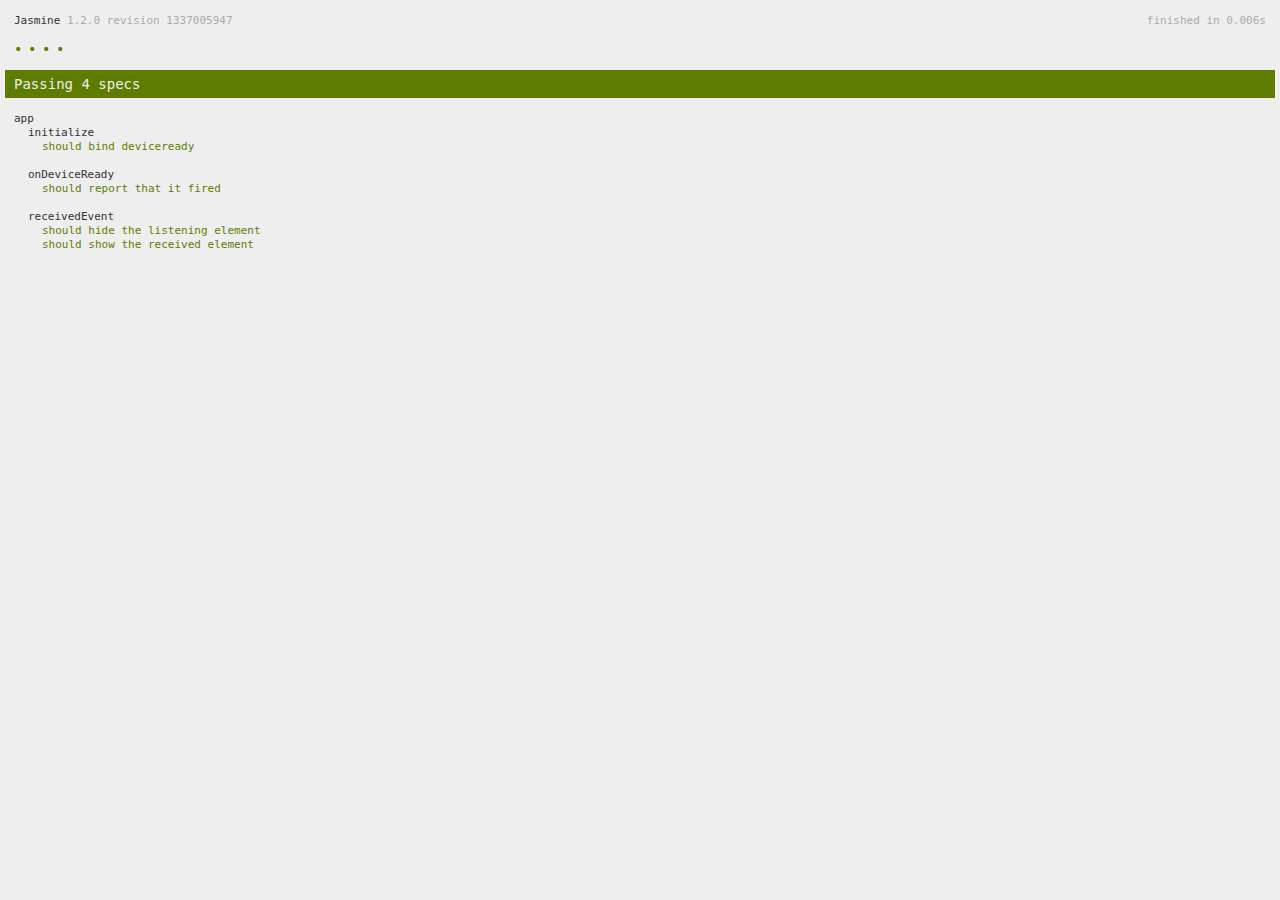
<file: platforms/browser/www/spec.html>
<!DOCTYPE html>
<!--
    Licensed to the Apache Software Foundation (ASF) under one
    or more contributor license agreements.  See the NOTICE file
    distributed with this work for additional information
    regarding copyright ownership.  The ASF licenses this file
    to you under the Apache License, Version 2.0 (the
    "License"); you may not use this file except in compliance
    with the License.  You may obtain a copy of the License at

    http://www.apache.org/licenses/LICENSE-2.0

    Unless required by applicable law or agreed to in writing,
    software distributed under the License is distributed on an
    "AS IS" BASIS, WITHOUT WARRANTIES OR CONDITIONS OF ANY
     KIND, either express or implied.  See the License for the
    specific language governing permissions and limitations
    under the License.
-->
<html>
    <head>
        <title>Jasmine Spec Runner</title>

        <!-- jasmine source -->
        <link rel="shortcut icon" type="image/png" href="spec/lib/jasmine-1.2.0/jasmine_favicon.png">
        <link rel="stylesheet" type="text/css" href="spec/lib/jasmine-1.2.0/jasmine.css">
        <script type="text/javascript" src="spec/lib/jasmine-1.2.0/jasmine.js"></script>
        <script type="text/javascript" src="spec/lib/jasmine-1.2.0/jasmine-html.js"></script>

        <!-- include source files here... -->
        <script type="text/javascript" src="js/index.js"></script>

        <!-- include spec files here... -->
        <script type="text/javascript" src="spec/helper.js"></script>
        <script type="text/javascript" src="spec/index.js"></script>

        <script type="text/javascript">
            (function() {
                var jasmineEnv = jasmine.getEnv();
                jasmineEnv.updateInterval = 1000;

                var htmlReporter = new jasmine.HtmlReporter();

                jasmineEnv.addReporter(htmlReporter);

                jasmineEnv.specFilter = function(spec) {
                    return htmlReporter.specFilter(spec);
                };

                var currentWindowOnload = window.onload;

                window.onload = function() {
                    if (currentWindowOnload) {
                        currentWindowOnload();
                    }
                    execJasmine();
                };

                function execJasmine() {
                    jasmineEnv.execute();
                }
            })();
        </script>
    </head>
    <body>
        <div id="stage" style="display:none;"></div>
    </body>
</html>
</file>
<file: platforms/browser/www/spec/lib/jasmine-1.2.0/jasmine.css>
body { background-color: #eeeeee; padding: 0; margin: 5px; overflow-y: scroll; }

#HTMLReporter { font-size: 11px; font-family: Monaco, "Lucida Console", monospace; line-height: 14px; color: #333333; }
#HTMLReporter a { text-decoration: none; }
#HTMLReporter a:hover { text-decoration: underline; }
#HTMLReporter p, #HTMLReporter h1, #HTMLReporter h2, #HTMLReporter h3, #HTMLReporter h4, #HTMLReporter h5, #HTMLReporter h6 { margin: 0; line-height: 14px; }
#HTMLReporter .banner, #HTMLReporter .symbolSummary, #HTMLReporter .summary, #HTMLReporter .resultMessage, #HTMLReporter .specDetail .description, #HTMLReporter .alert .bar, #HTMLReporter .stackTrace { padding-left: 9px; padding-right: 9px; }
#HTMLReporter #jasmine_content { position: fixed; right: 100%; }
#HTMLReporter .version { color: #aaaaaa; }
#HTMLReporter .banner { margin-top: 14px; }
#HTMLReporter .duration { color: #aaaaaa; float: right; }
#HTMLReporter .symbolSummary { overflow: hidden; *zoom: 1; margin: 14px 0; }
#HTMLReporter .symbolSummary li { display: block; float: left; height: 7px; width: 14px; margin-bottom: 7px; font-size: 16px; }
#HTMLReporter .symbolSummary li.passed { font-size: 14px; }
#HTMLReporter .symbolSummary li.passed:before { color: #5e7d00; content: "\02022"; }
#HTMLReporter .symbolSummary li.failed { line-height: 9px; }
#HTMLReporter .symbolSummary li.failed:before { color: #b03911; content: "x"; font-weight: bold; margin-left: -1px; }
#HTMLReporter .symbolSummary li.skipped { font-size: 14px; }
#HTMLReporter .symbolSummary li.skipped:before { color: #bababa; content: "\02022"; }
#HTMLReporter .symbolSummary li.pending { line-height: 11px; }
#HTMLReporter .symbolSummary li.pending:before { color: #aaaaaa; content: "-"; }
#HTMLReporter .bar { line-height: 28px; font-size: 14px; display: block; color: #eee; }
#HTMLReporter .runningAlert { background-color: #666666; }
#HTMLReporter .skippedAlert { background-color: #aaaaaa; }
#HTMLReporter .skippedAlert:first-child { background-color: #333333; }
#HTMLReporter .skippedAlert:hover { text-decoration: none; color: white; text-decoration: underline; }
#HTMLReporter .passingAlert { background-color: #a6b779; }
#HTMLReporter .passingAlert:first-child { background-color: #5e7d00; }
#HTMLReporter .failingAlert { background-color: #cf867e; }
#HTMLReporter .failingAlert:first-child { background-color: #b03911; }
#HTMLReporter .results { margin-top: 14px; }
#HTMLReporter #details { display: none; }
#HTMLReporter .resultsMenu, #HTMLReporter .resultsMenu a { background-color: #fff; color: #333333; }
#HTMLReporter.showDetails .summaryMenuItem { font-weight: normal; text-decoration: inherit; }
#HTMLReporter.showDetails .summaryMenuItem:hover { text-decoration: underline; }
#HTMLReporter.showDetails .detailsMenuItem { font-weight: bold; text-decoration: underline; }
#HTMLReporter.showDetails .summary { display: none; }
#HTMLReporter.showDetails #details { display: block; }
#HTMLReporter .summaryMenuItem { font-weight: bold; text-decoration: underline; }
#HTMLReporter .summary { margin-top: 14px; }
#HTMLReporter .summary .suite .suite, #HTMLReporter .summary .specSummary { margin-left: 14px; }
#HTMLReporter .summary .specSummary.passed a { color: #5e7d00; }
#HTMLReporter .summary .specSummary.failed a { color: #b03911; }
#HTMLReporter .description + .suite { margin-top: 0; }
#HTMLReporter .suite { margin-top: 14px; }
#HTMLReporter .suite a { color: #333333; }
#HTMLReporter #details .specDetail { margin-bottom: 28px; }
#HTMLReporter #details .specDetail .description { display: block; color: white; background-color: #b03911; }
#HTMLReporter .resultMessage { padding-top: 14px; color: #333333; }
#HTMLReporter .resultMessage span.result { display: block; }
#HTMLReporter .stackTrace { margin: 5px 0 0 0; max-height: 224px; overflow: auto; line-height: 18px; color: #666666; border: 1px solid #ddd; background: white; white-space: pre; }

#TrivialReporter { padding: 8px 13px; position: absolute; top: 0; bottom: 0; left: 0; right: 0; overflow-y: scroll; background-color: white; font-family: "Helvetica Neue Light", "Lucida Grande", "Calibri", "Arial", sans-serif; /*.resultMessage {*/ /*white-space: pre;*/ /*}*/ }
#TrivialReporter a:visited, #TrivialReporter a { color: #303; }
#TrivialReporter a:hover, #TrivialReporter a:active { color: blue; }
#TrivialReporter .run_spec { float: right; padding-right: 5px; font-size: .8em; text-decoration: none; }
#TrivialReporter .banner { color: #303; background-color: #fef; padding: 5px; }
#TrivialReporter .logo { float: left; font-size: 1.1em; padding-left: 5px; }
#TrivialReporter .logo .version { font-size: .6em; padding-left: 1em; }
#TrivialReporter .runner.running { background-color: yellow; }
#TrivialReporter .options { text-align: right; font-size: .8em; }
#TrivialReporter .suite { border: 1px outset gray; margin: 5px 0; padding-left: 1em; }
#TrivialReporter .suite .suite { margin: 5px; }
#TrivialReporter .suite.passed { background-color: #dfd; }
#TrivialReporter .suite.failed { background-color: #fdd; }
#TrivialReporter .spec { margin: 5px; padding-left: 1em; clear: both; }
#TrivialReporter .spec.failed, #TrivialReporter .spec.passed, #TrivialReporter .spec.skipped { padding-bottom: 5px; border: 1px solid gray; }
#TrivialReporter .spec.failed { background-color: #fbb; border-color: red; }
#TrivialReporter .spec.passed { background-color: #bfb; border-color: green; }
#TrivialReporter .spec.skipped { background-color: #bbb; }
#TrivialReporter .messages { border-left: 1px dashed gray; padding-left: 1em; padding-right: 1em; }
#TrivialReporter .passed { background-color: #cfc; display: none; }
#TrivialReporter .failed { background-color: #fbb; }
#TrivialReporter .skipped { color: #777; background-color: #eee; display: none; }
#TrivialReporter .resultMessage span.result { display: block; line-height: 2em; color: black; }
#TrivialReporter .resultMessage .mismatch { color: black; }
#TrivialReporter .stackTrace { white-space: pre; font-size: .8em; margin-left: 10px; max-height: 5em; overflow: auto; border: 1px inset red; padding: 1em; background: #eef; }
#TrivialReporter .finished-at { padding-left: 1em; font-size: .6em; }
#TrivialReporter.show-passed .passed, #TrivialReporter.show-skipped .skipped { display: block; }
#TrivialReporter #jasmine_content { position: fixed; right: 100%; }
#TrivialReporter .runner { border: 1px solid gray; display: block; margin: 5px 0; padding: 2px 0 2px 10px; }
</file>
